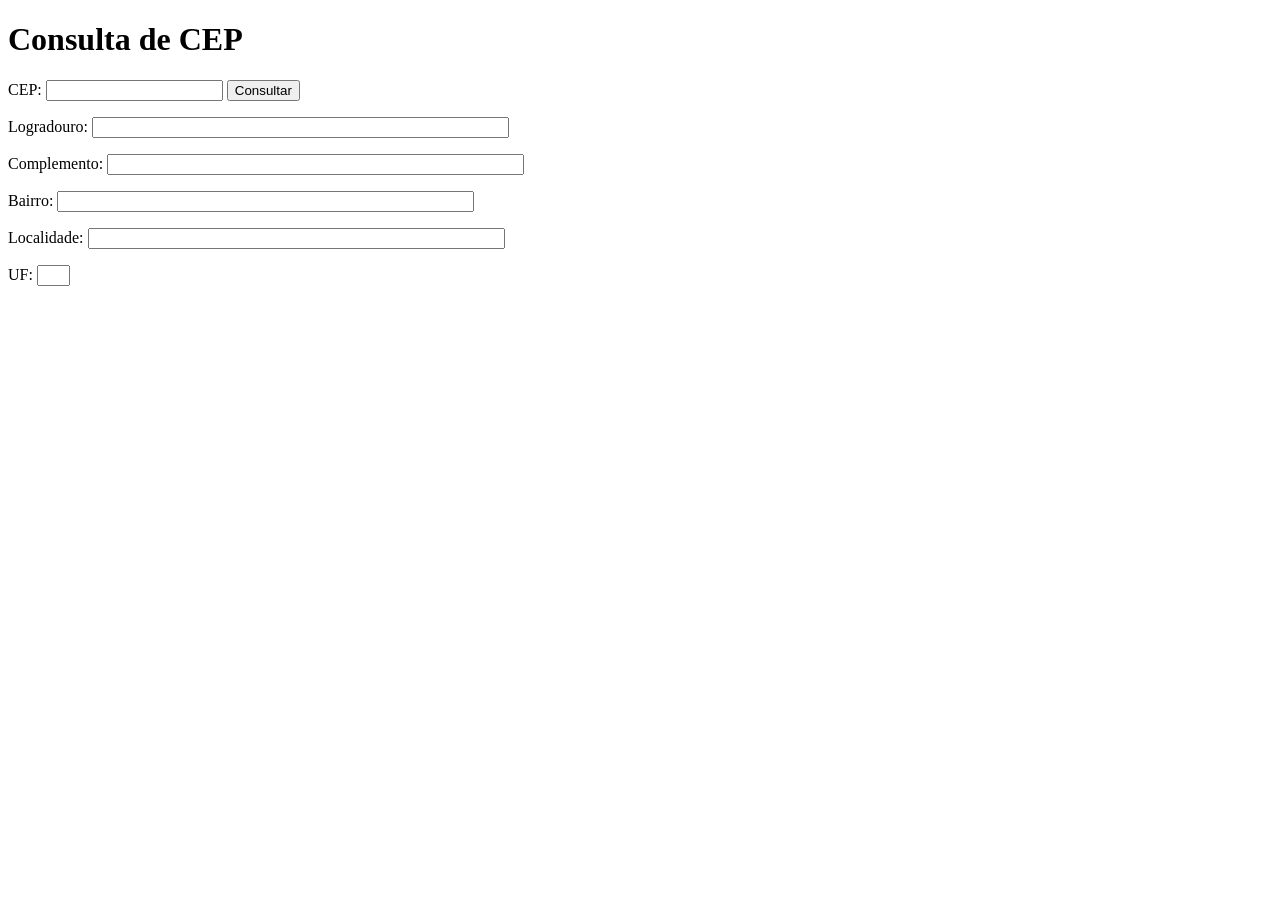
<file: ClienteViaCEP/index.html>
<!DOCTYPE html>
<html>
<head>
    <meta charset="utf-8" />
    <title>Consulta CEP</title>

    <script src="https://ajax.googleapis.com/ajax/libs/jquery/2.1.4/jquery.min.js"></script>
</head>

<body>

    <h1>Consulta de CEP</h1>

    <p>
        CEP:
        <input type="text" id="cep" maxlength="9">
        <button id="consultar">Consultar</button>
    </p>

    <p>
        Logradouro:
        <input type="text" id="logradouro" size="50" readonly>
    </p>

    <p>
        Complemento:
        <input type="text" id="complemento" size="50" readonly>
    </p>

    <p>
        Bairro:
        <input type="text" id="bairro" size="50"readonly>
    </p>

    <p>
        Localidade:
        <input type="text" id="localidade" size="50" readonly>
    </p>

    <p>
        UF:
        <input type="text" id="uf" size="2" readonly>
    </p>

    <p id="mensagem"></p>

    <script>

        $(document).ready(function() {

            $("#cep").on("input", function() {

                var cep = $(this).val();

                cep = cep.replace(/\D/g, "");

                if (cep.length > 5) {
                    cep = cep.substring(0, 5) + "-" + cep.substring(5, 8);
                }

                $(this).val(cep);

            });

            $("#consultar").click(function() {

                var cep = $("#cep").val();

                cep = cep.replace("-", "");

                if (cep.length != 8) {

                    $("#mensagem").text("CEP inválido.");
                    return;
                }


                $.ajax({

                    url: "https://viacep.com.br/ws/" + cep + "/json/",

                    type: "GET",

                    dataType: "json",

                success: function(dados) {

               if (dados.erro) {

                    $("#mensagem").text("CEP não encontrado.");

                    $("#logradouro").val("");
                    $("#complemento").val("");
                    $("#bairro").val("");
                    $("#localidade").val("");
                    $("#uf").val("");

                } else {

                    $("#logradouro").val(dados.logradouro);
                    $("#complemento").val(dados.complemento);
                    $("#bairro").val(dados.bairro);
                    $("#localidade").val(dados.localidade);
                    $("#uf").val(dados.uf);

                    $("#mensagem").text("");
                }
            },

                    error: function() {

                        $("#mensagem").text("Erro ao consultar o CEP.");
                    }

                });

            });

        });

    </script>

</body>
</html>
</file>
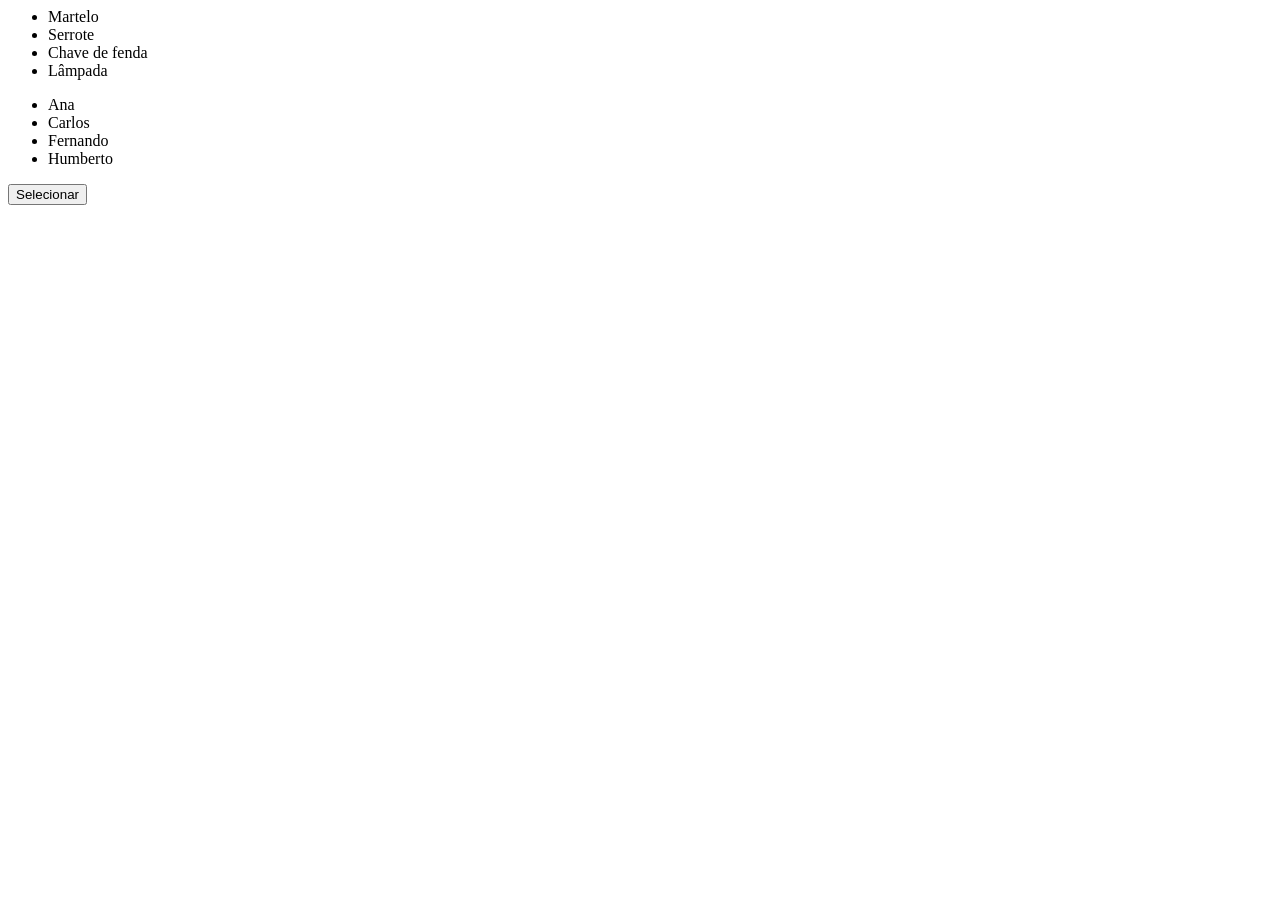
<file: JQuery_Realca/index.html>
<html>
<head>
    <meta charset="utf-8" />
    <title>Jquery Realça</title>
    <script src="https://ajax.googleapis.com/ajax/libs/jquery/2.1.4/jquery.min.js"></script>
</head>

<body>

    <ul id="produtos">
        <li>Martelo</li>
        <li>Serrote</li>
        <li>Chave de fenda</li>
        <li>Lâmpada</li>
    </ul>

    <ul id="vendedores">
        <li>Ana</li>
        <li>Carlos</li>
        <li>Fernando</li>
        <li>Humberto</li>
    </ul>

    <button id="selecionar">Selecionar</button>

    <script>
        $("#selecionar").click(function() {
            $("#produtos li").css("font-weight", "bold");
        });
    </script>

</body>
</html>
</file>
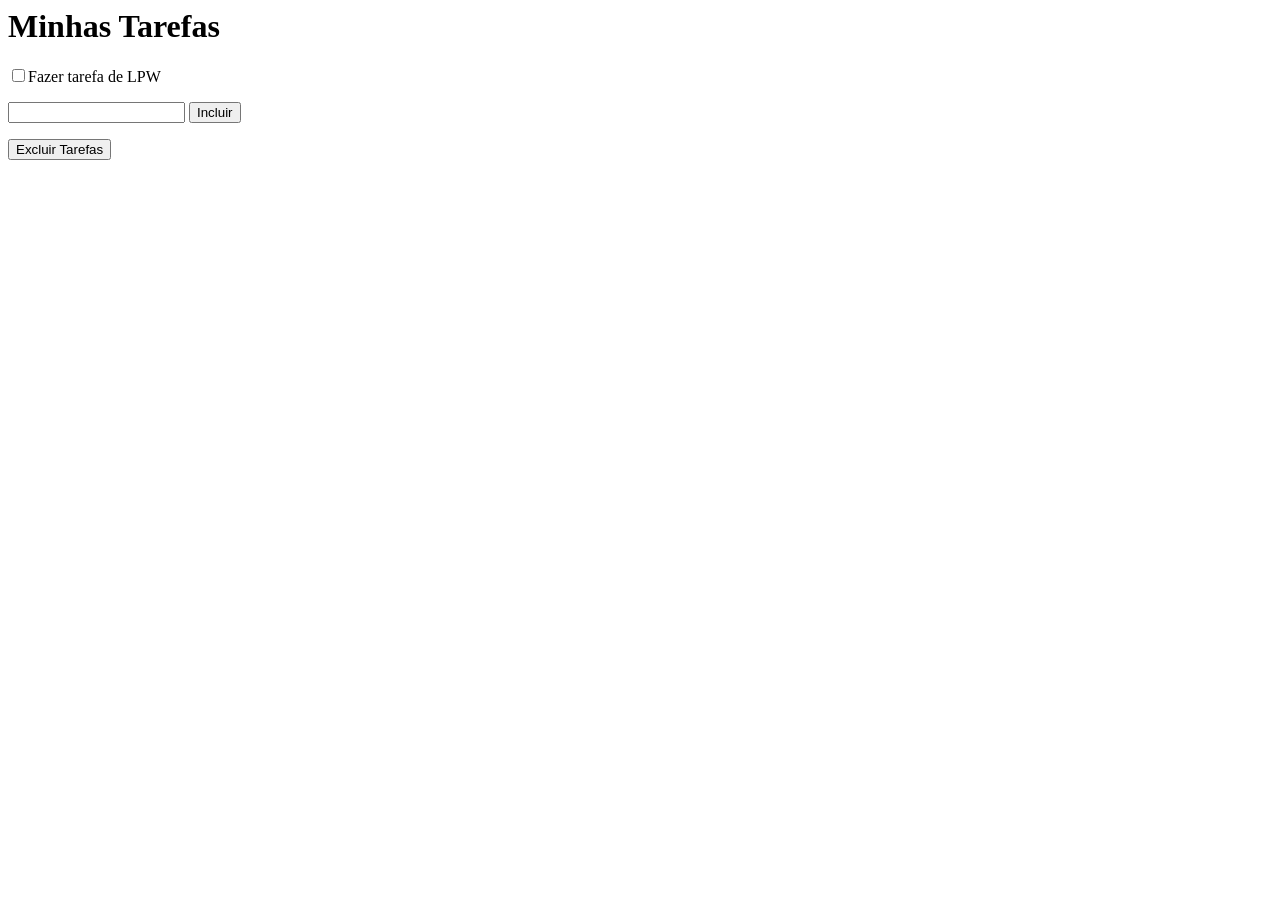
<file: JQueryMinhasTarefas/index.html>
<html>
<head>
	<meta charset="utf-8" />
	<title>Minha Lista de Tarefas</title>
	<script src="https://ajax.googleapis.com/ajax/libs/jquery/2.1.4/jquery.min.js"></script>
</head>
<body>
	<h1>Minhas Tarefas</h1>
	
	<div id="tarefas">
		<div><input type="checkbox"/><span>Fazer tarefa de LPW</span></div>
	</div>

	<div id="acoes">
		<p>
			<input type="text" id="nova_tarefa" />
			<button id="incluir_tarefa">Incluir</button>
		</p>
		<p>
			<button id="excluir_tarefas">Excluir Tarefas</button>
		</p>
	</div>

	<script>

		$(document).ready(function() {

            $("#incluir_tarefa").click(function() {

                var tarefa = $("#nova_tarefa").val();
            
                if (tarefa != "") {

                    $("#tarefas").append(
                        "<div><input type='checkbox'/><span>" + tarefa + "</span></div>");

                        $("#nova_tarefa").val("");
                }
            });
        
            $("#excluir_tarefas").click(function() {

                $("#tarefas input:checked").parent().remove();
            });

    });

	</script>
</body>
</html>
</file>
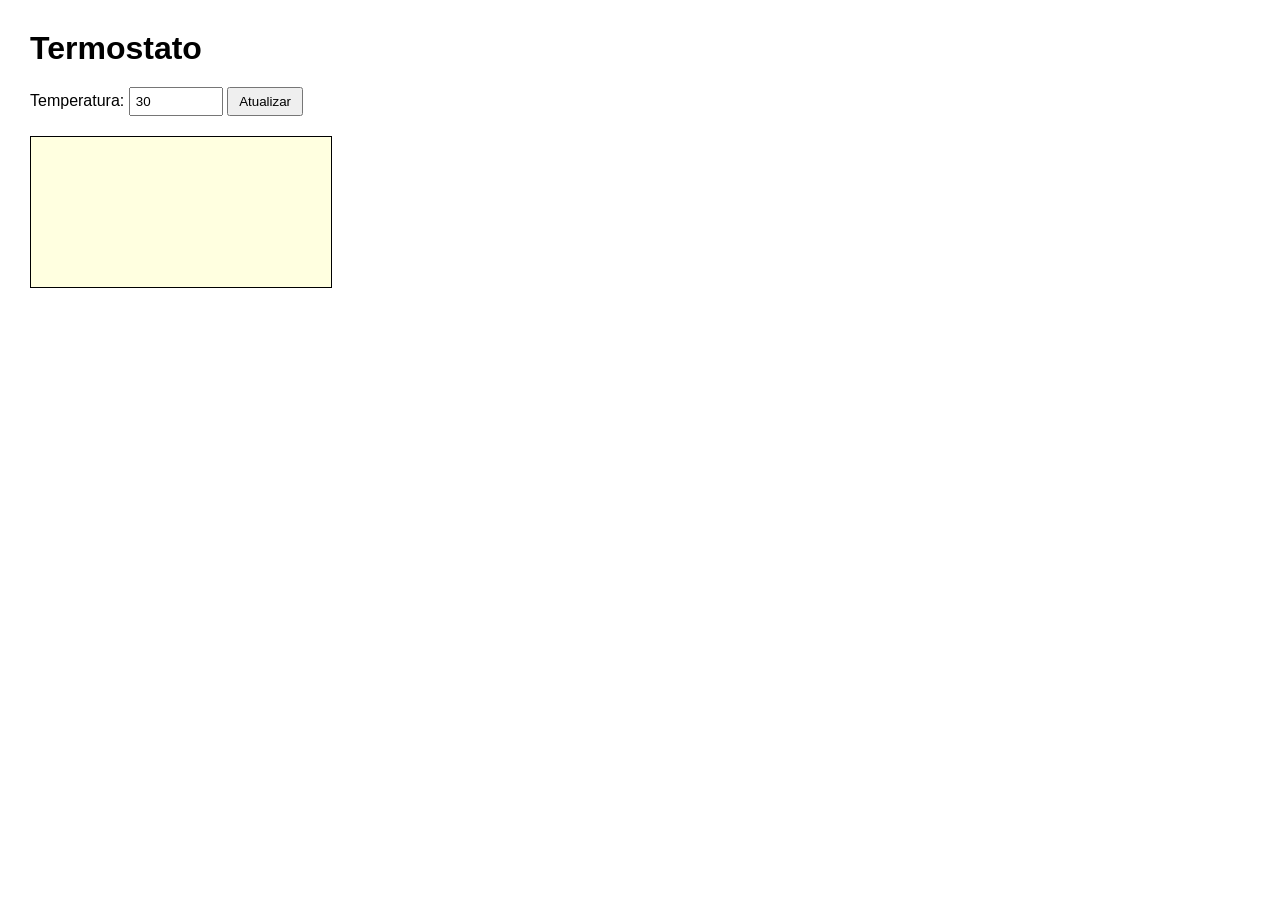
<file: Termostato/index.html>
<!DOCTYPE html>
<html lang="pt-BR">
<head>
    <meta charset="UTF-8">
    <meta name="viewport" content="width=device-width, initial-scale=1.0">
    <title>Termostato</title>

    <link rel="stylesheet" href="style.css">
</head>

<body>

    <h1>Termostato</h1>

    <label for="temperatura">Temperatura:</label>

    <input
        type="number"
        id="temperatura"
        value="30"
        min="0"
        max="70"
    >

    <button id="atualizar">Atualizar</button>

    <span id="mensagem"></span>

    <div id="retangulo"></div>

    <script src="script.js"></script>

</body>
</html>
</file>
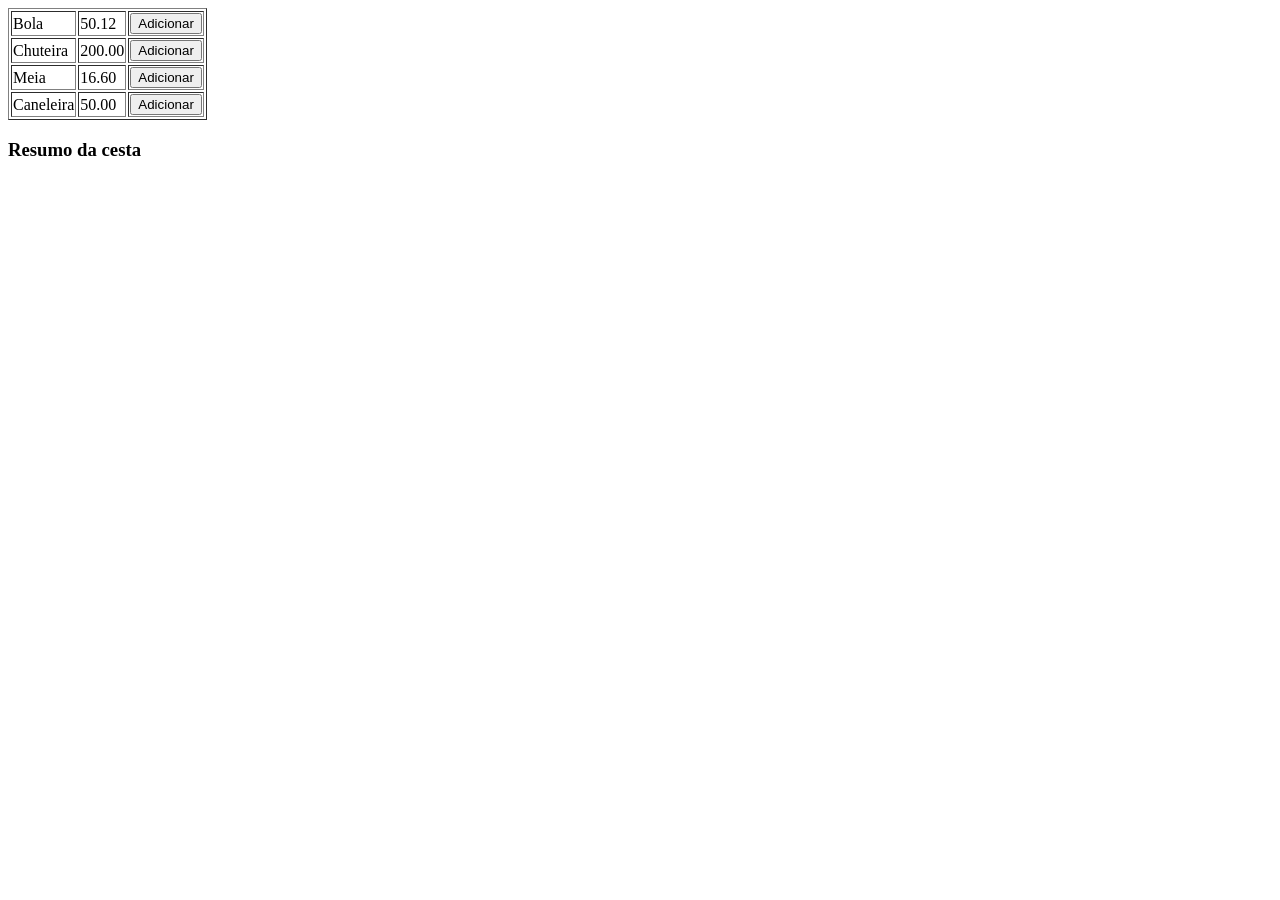
<file: Carrinho/carrinho.html>
<!DOCTYPE html>
<html>
  <head>
    <meta charset="utf-8">
    <title>Carrinho de Compras</title>
  </head>
  <body>

      <table border="1" id="produtos">
      </table>

      <h3>Resumo da cesta</h3>

      <div id="resumo"></div>

      <script type="text/javascript">

      function Produto( id, descricao, preco)
      {
        this.id = id;
        this.descricao = descricao;
        this.preco = preco;
        this.getDescricao = function()
        {
          return this.descricao;
        };
        this.getPreco = function()
        {
          return this.preco;
        };
        this.getId = function()
        {
          return this.id;
        };
      }

      function Item( produto, quantidade)
      {
        this.produto = produto;
        this.quantidade = quantidade;
        this.calcularTotalItem = function()
        {
            return this.produto.getPreco() * this.quantidade;
        };

      }

      function Carrinho()
      {
        this.itens = [ ];
        this.adicionar = function( item)
        {
          this.itens.push( item);



          var resumo = document.querySelector("#resumo");

          resumo.innerHTML = "";

          for(var i = 0; i < this.itens.length; i++)
          {
            var item = this.itens[i];

            resumo.innerHTML +=
            item.produto.getDescricao()
            + " - Quantidade: "
            + item.quantidade
            + "<br>";
          }

          resumo.innerHTML +=
          "<br>Valor total = "
          + this.getValorTotal().toFixed(2);

        };
        this.getValorTotal = function()
        {
          var total = 0.0;
          for( var i=0; i < this.itens.length; i++)
          {
            var item = this.itens[i];
            total += item.calcularTotalItem();
          }
          return total;
        };
      }

      function criarProdutos()
      {
        var produtos = [ ];
        produtos.push( new Produto( 1, "Bola", 50.12));
        produtos.push( new Produto( 2, "Chuteira", 200.0));
        produtos.push( new Produto( 3, "Meia", 16.60));
        produtos.push( new Produto( 4, "Caneleira", 50.00) );
        return produtos;
      }

      var produtos = criarProdutos();
      var carrinho = new Carrinho();

      function adicionarAoCesto(idProduto)
      {
        var quantidade = parseInt(prompt("Digite a quantidade:"));
        var regexpId = /produto(\d+)/;
        var tokens = regexpId.exec( idProduto);
        var id = parseInt(tokens[1]);

        for( var i=0; i < produtos.length; i++)
        {
          var produto = produtos[i];
          if(produto.getId() === id)
          {
            carrinho.adicionar(new Item(produto, quantidade));
            return;
          }

        }
        alert( "produto nao identificado");
      }

      function desenharProdutos( produtos)
      {
        var tabela = document.querySelector("#produtos");
        for( var i=0; i < produtos.length; i++)
        {
          var produto = produtos[ i];
          var linha = document.createElement("tr");

          var celulaDescricao = document.createElement("td");
          var textoDescricao = document.createTextNode( produto.descricao );
          celulaDescricao.appendChild( textoDescricao);
          linha.appendChild( celulaDescricao);

          var celulaPreco = document.createElement("td");
          var textoPreco = document.createTextNode( produto.preco.toFixed(2) );
          celulaPreco.appendChild( textoPreco);
          linha.appendChild( celulaPreco);

          var celulaAdicionar = document.createElement("td");
          var botao = document.createElement("button");
          var textoBotao = document.createTextNode( "Adicionar" );
          botao.setAttribute("id", "produto" + produto.getId());
          botao.appendChild(textoBotao);
          botao.onclick = function() {
            adicionarAoCesto(this.id );
          };
          celulaAdicionar.appendChild(botao);
          linha.appendChild(celulaAdicionar);

          tabela.appendChild(linha );
        }
      }

      desenharProdutos (produtos);
      </script>
  </body>
</html>
</file>
<file: Termostato/style.css>
body {
    font-family: Arial, sans-serif;
    margin: 30px;
}

h1 {
    margin-bottom: 20px;
}

input {
    width: 80px;
    padding: 5px;
}

button {
    padding: 5px 10px;
    cursor: pointer;
}

#mensagem {
    margin-left: 10px;
    color: red;
    font-weight: bold;
}

#retangulo {
    width: 300px;
    height: 150px;
    margin-top: 20px;
    border: 1px solid black;

    /* Cor inicial solicitada no enunciado */
    background-color: lightyellow;
}
</file>
